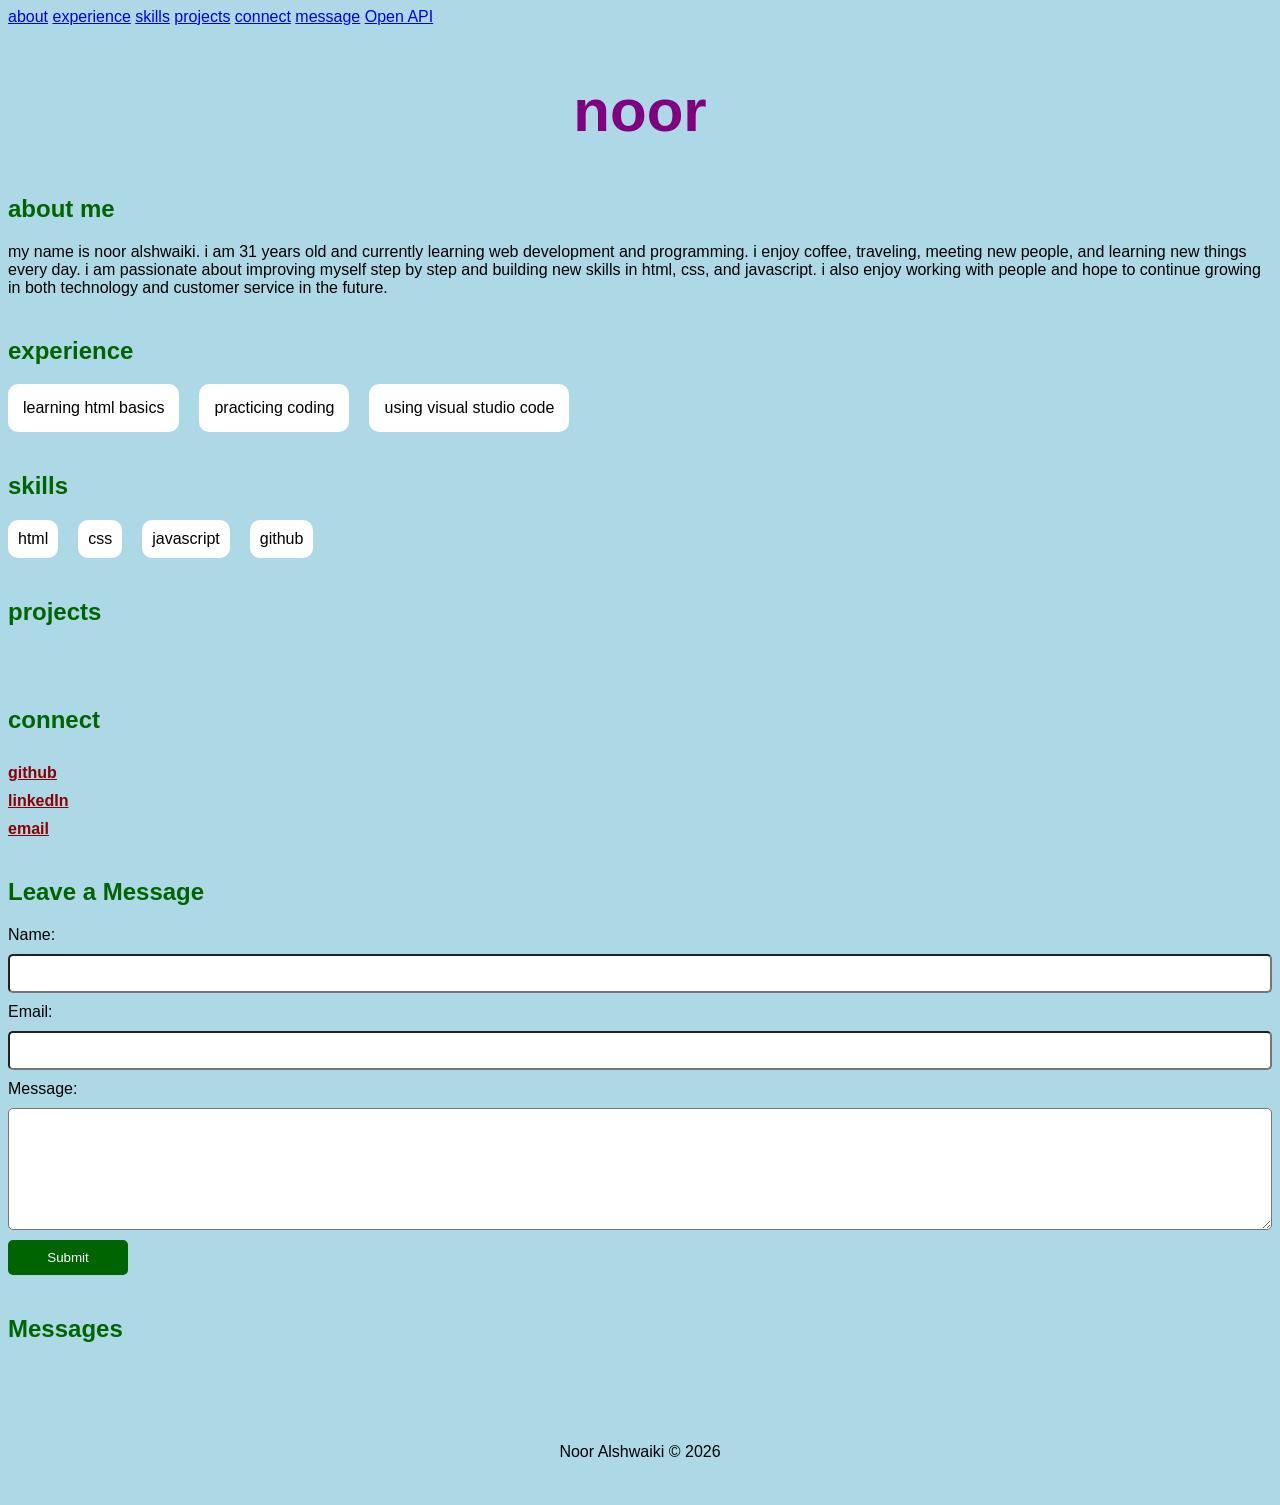
<file: index.html>
<!DOCTYPE html>
<html lang="en">

<head>
    <meta charset="UTF-8">
    <meta name="viewport" content="width=device-width, initial-scale=1.0">

    <title>Noor Alshwaiki</title>

    <link rel="stylesheet" href="css/index.css">
</head>

<body>

<nav>
    <a href="#about">about</a>
    <a href="#experience">experience</a>
    <a href="#skills">skills</a>
    <a href="#projects">projects</a>
    <a href="#connect">connect</a>
    <a href="#message">message</a>
    <a href="openapi.html">Open API</a>
</nav>

<section>
    <h1>noor</h1>
</section>

<section id="about">
    <h2>about me</h2>

    <p>
        my name is noor alshwaiki. i am 31 years old and currently learning web
        development and programming.

        i enjoy coffee, traveling, meeting new people, and learning new things
        every day.

        i am passionate about improving myself step by step and building new
        skills in html, css, and javascript.

        i also enjoy working with people and hope to continue growing in both
        technology and customer service in the future.
    </p>
</section>

<section id="experience">
    <h2>experience</h2>

    <ul>
        <li>learning html basics</li>
        <li>practicing coding</li>
        <li>using visual studio code</li>
    </ul>
</section>

<section id="skills">
    <h2>skills</h2>

    <ul>
    </ul>
</section>

<section id="projects">
    <h2>projects</h2>

    <ul>
    </ul>
</section>

<section id="connect">
    <h2>connect</h2>

    <a href="https://github.com/Noor-1994">
    github
</a>
    <a href="https://www.linkedin.com/">
       linkedIn</a>
   <a href="mailto:alshwaikinoor@gmail.com">
       email</a>
</section>

<section id="message">

    <h2>Leave a Message</h2>

    <form name="leave_message">

        <label>Name:</label>
        <input type="text" name="usersName" required>

        <label>Email:</label>
        <input type="email" name="usersEmail" required>

        <label>Message:</label>
        <textarea name="usersMessage" required></textarea>

        <button type="submit">Submit</button>

    </form>

</section>

<section id="messages">

    <h2>Messages</h2>

    <ul>
    </ul>

</section>

<script src="js/index.js"></script>

</body>

</html>
</file>
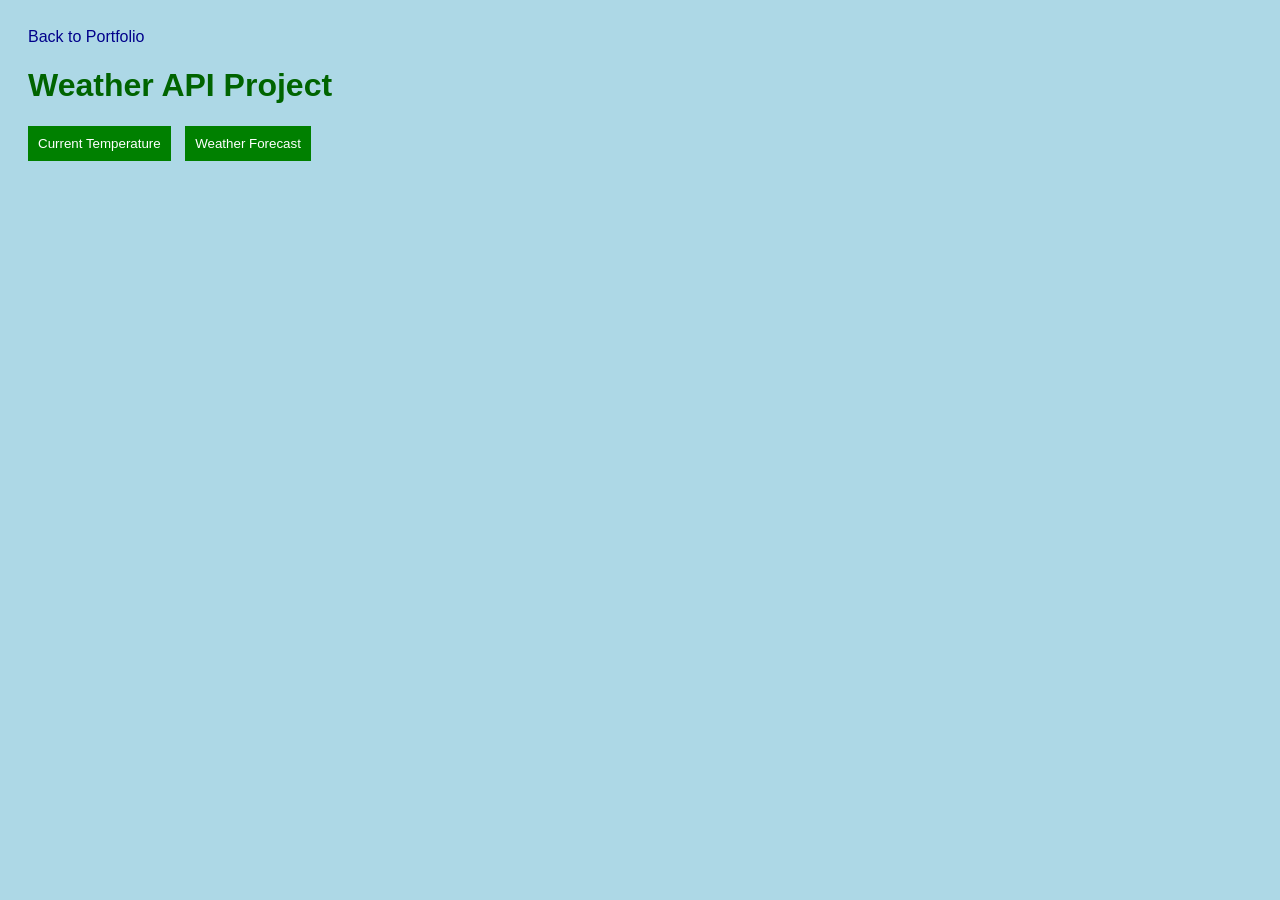
<file: openapi.html>
<!DOCTYPE html>
<html lang="en">
<head>
    <meta charset="UTF-8">
    <meta name="viewport" content="width=device-width, initial-scale=1.0">
    <title>Weather API</title>

    <link rel="stylesheet" href="css/openapi.css">
</head>

<body>

    <nav>
        <a href="index.html">Back to Portfolio</a>
    </nav>

    <h1>Weather API Project</h1>

    <button id="temperatureBtn">Current Temperature</button>

    <button id="forecastBtn">Weather Forecast</button>

    <div id="weatherOutput"></div>

    <script src="js/openapi.js"></script>

</body>
</html>
</file>
<file: css/index.css>
body {
    background-color: lightblue;
    font-family: Arial, sans-serif;
    color: black;
}

h1 {
    color: purple;
    text-align: center;
    font-size: 60px;
    font-weight: bold;
}

h2 {
    color: darkgreen;
    font-weight: bold;
}

section {
    margin-bottom: 40px;
}

#experience ul {
    display: flex;
    gap: 20px;
    list-style: none;
    padding: 0;
}

#experience li {
    background-color: white;
    padding: 15px;
    border-radius: 10px;
}

#skills ul {
    display: flex;
    gap: 20px;
    list-style: none;
    padding: 0;
}

#skills li {
    background-color: white;
    padding: 10px;
    border-radius: 10px;
}

#connect a {
    color: darkred;
    font-weight: bold;
}

#connect {
    display: flex;
    flex-direction: column;
    gap: 10px;
}

footer {
    text-align: center;
    margin-top: 100px;
    padding-bottom: 20px;
}

form {
    display: flex;
    flex-direction: column;
    gap: 10px;
}

input {
    padding: 10px;
    border-radius: 5px;
}

textarea {
    padding: 10px;
    border-radius: 5px;
    min-height: 100px;
}

button {
    width: 120px;
    padding: 10px;
    border-radius: 5px;
    background-color: darkgreen;
    color: white;
    border: none;
}

#messages ul {
    list-style: none;
    padding: 0;
}

#messages li {
    background-color: white;
    padding: 15px;
    border-radius: 10px;
    margin-bottom: 10px;
}

#projects ul {
    display: flex;
    gap: 20px;
    list-style: none;
    padding: 0;
    flex-wrap: wrap;
}

#projects li {
    background-color: white;
    padding: 10px;
    border-radius: 10px;
}

#messages button {
    margin-left: 20px;
}
</file>
<file: css/openapi.css>
body {
    background-color: lightblue;
    font-family: Arial, sans-serif;
    padding: 20px;
}

h1 {
    color: darkgreen;
}

button {
    background-color: green;
    color: white;
    border: none;
    padding: 10px;
    margin-right: 10px;
    cursor: pointer;
}

button:hover {
    background-color: darkgreen;
}

#weatherOutput {
    margin-top: 20px;
    font-size: 20px;
    font-weight: bold;
}

nav a {
    color: darkblue;
    text-decoration: none;
}
</file>
